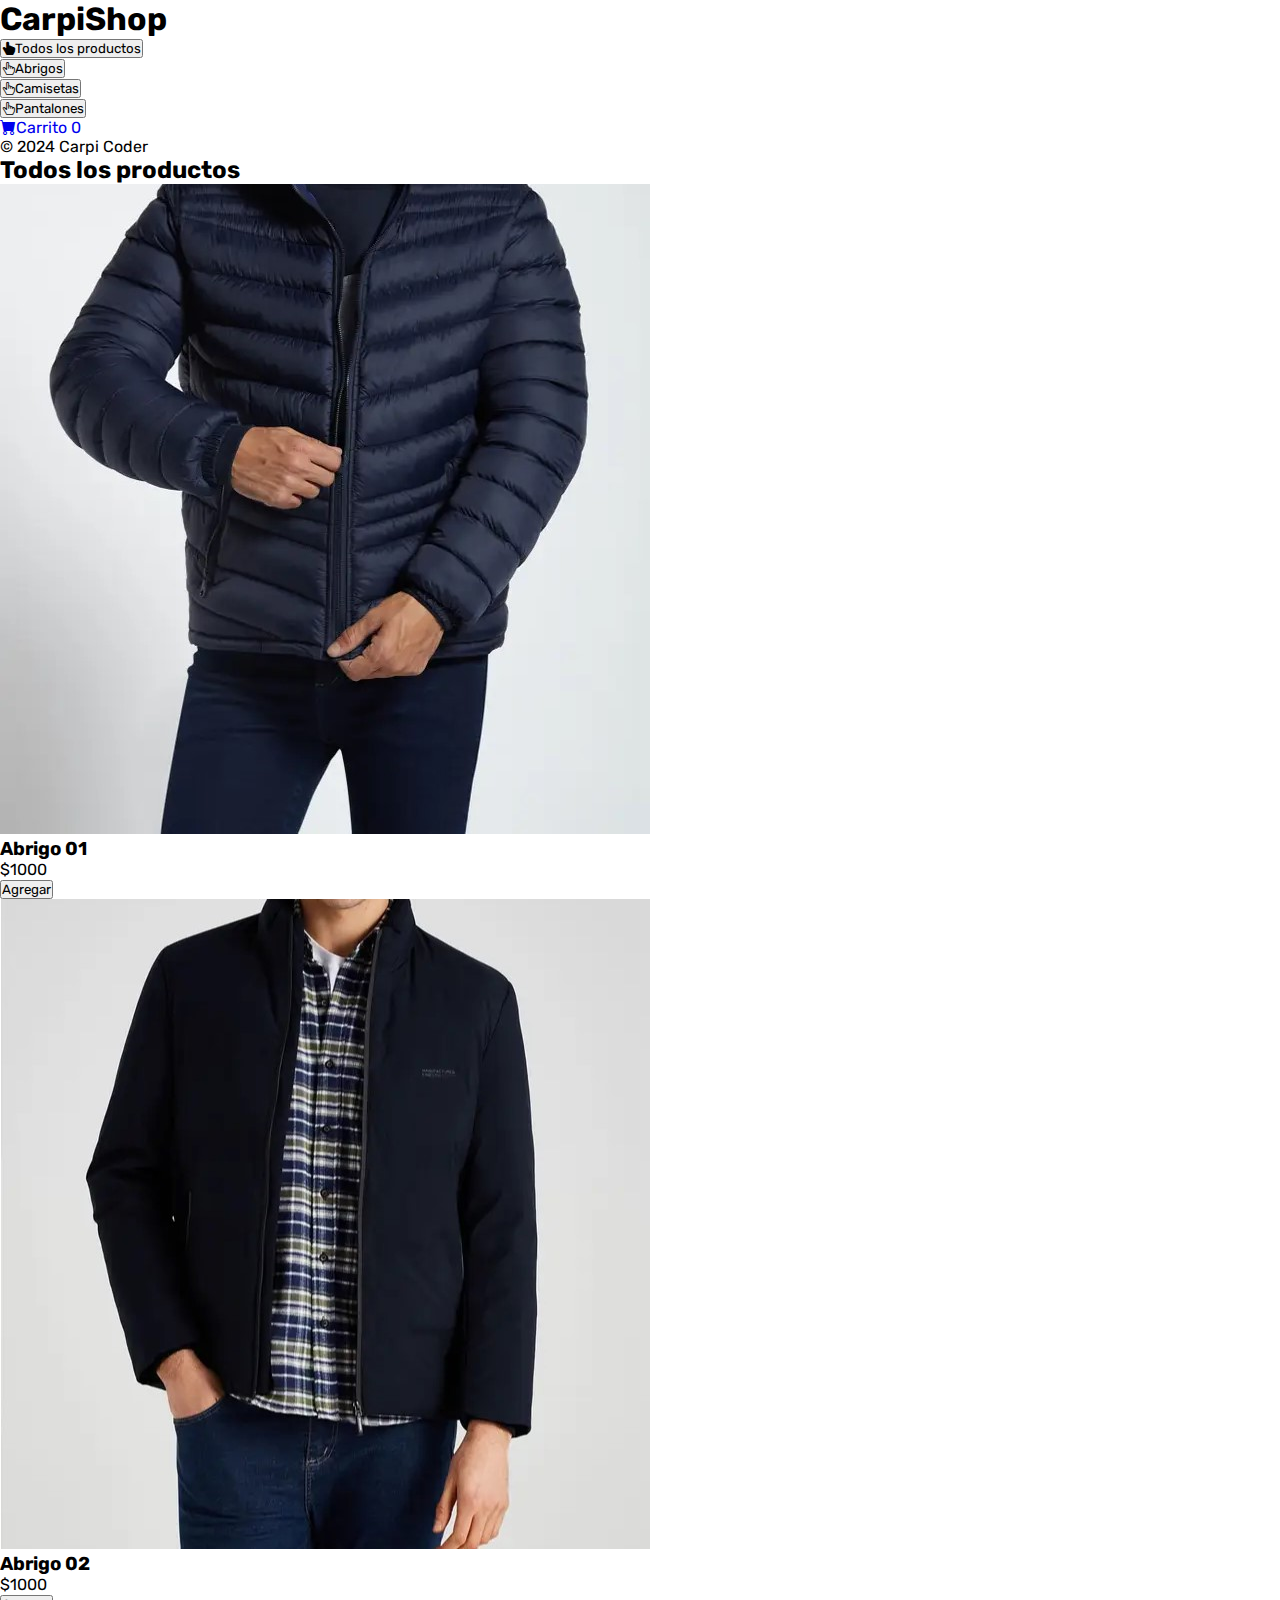
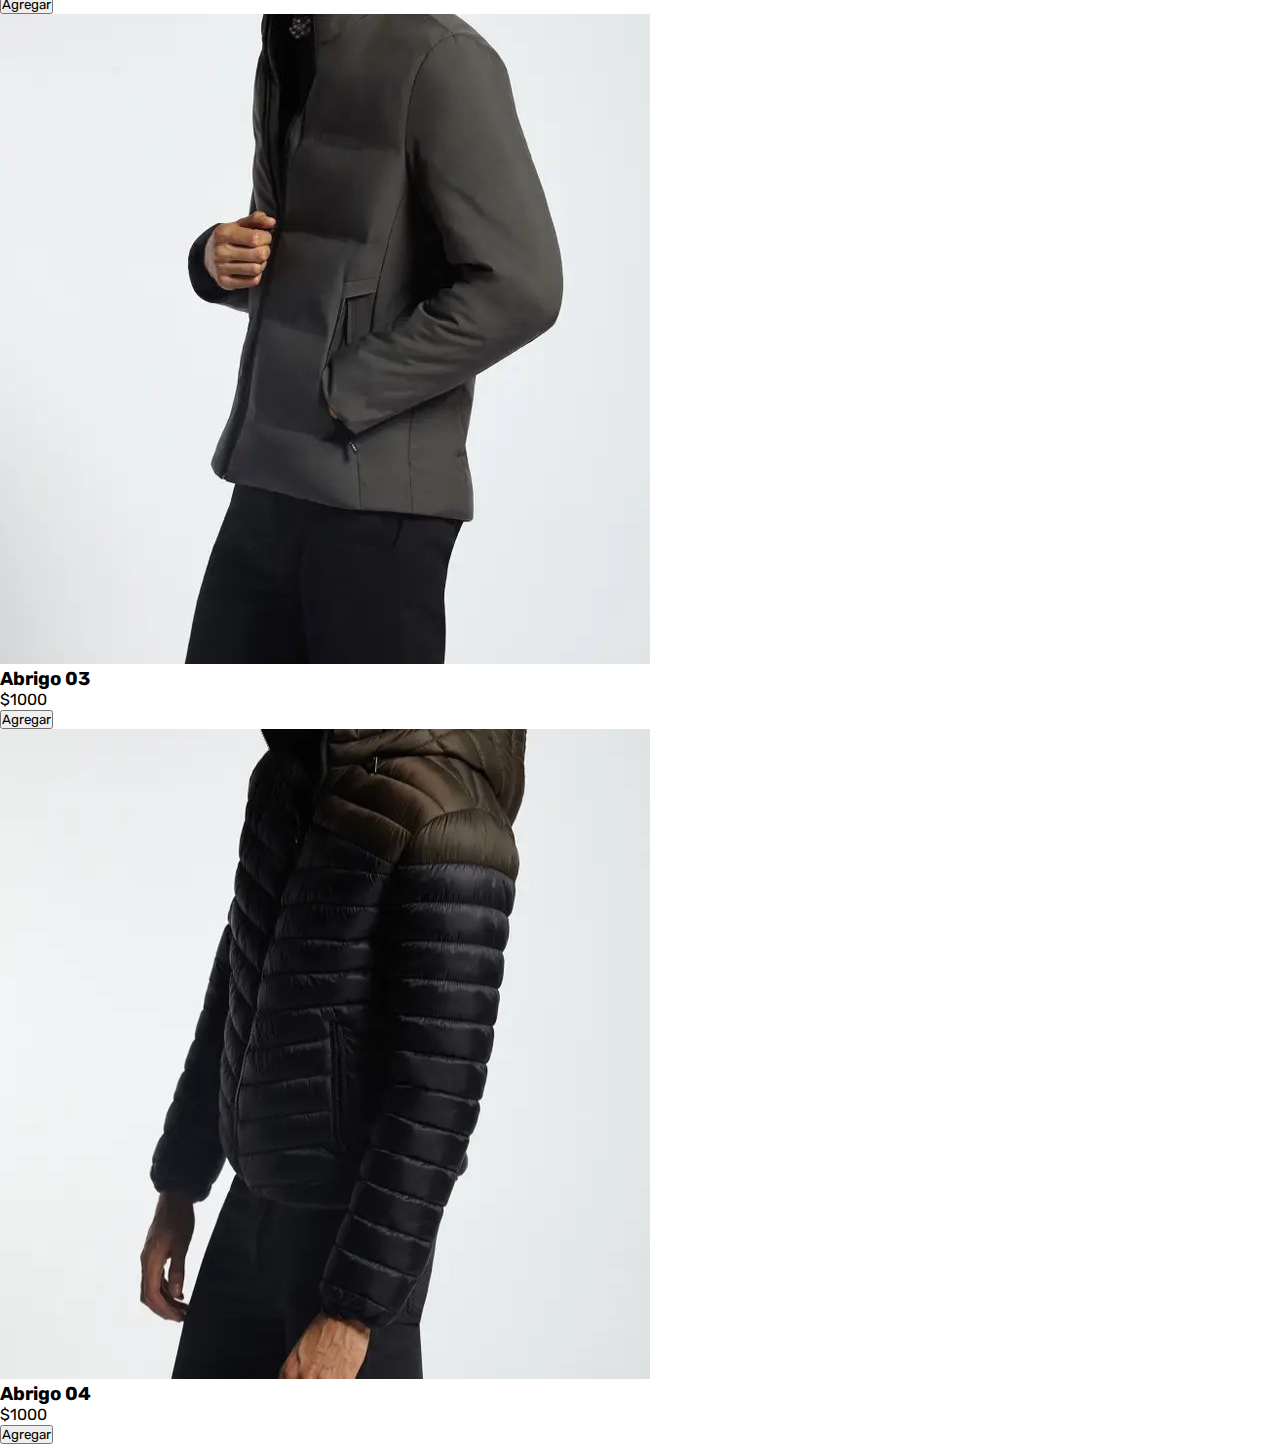
<file: index.html>
<!DOCTYPE html>
<html lang="en">

<head>
    <meta charset="UTF-8">
    <meta name="viewport" content="width=device-width, initial-scale=1.0">
    <title>CarpiShop</title>
    <link rel="stylesheet" href="https://cdn.jsdelivr.net/npm/bootstrap-icons@1.3.0/font/bootstrap-icons.css">
    <link rel="stylesheet" href="./css/main.css">
</head>

<body>

    <div class="wrapper">
        <aside>
            <header>
                <h1 class="logo">
                    CarpiShop
                </h1>
            </header>
            <nav>
                <ul>
                    <li class="boton-menu boton-categoria active"><button><i class="bi bi-hand-index-thumb-fill"></i>Todos los productos</button></li>
                    <li class="boton-menu boton-categoria"><button><i class="bi bi-hand-index-thumb"></i>Abrigos</button></li>
                    <li class="boton-menu boton-categoria"><button><i class="bi bi-hand-index-thumb"></i>Camisetas</button></li>
                    <li class="boton-menu boton-categoria"><button><i class="bi bi-hand-index-thumb"></i>Pantalones</button></li>
                    <li><a href="./carrito.html" class="boton-carrito"><i class="bi bi-cart-fill"></i>Carrito <span class="numerito">0</span> </a></li>
                </ul>
            </nav>
            <footer>
                <p class="texto-footer">© 2024 Carpi Coder</p>
            </footer>
        </aside>
        <main>
            <h2 class="titulo-principal">
                Todos los productos
            </h2>
            <div class="contenedor-productos">
                <div class="producto">
                    <img class="producto-imagen" src="./img/abrigos/01.jpg" alt="">
                    <div class="producto-detalles">
                        <h3 class="producto.titulo">Abrigo 01</h3>
                        <p class="producto-precio">$1000</p>
                        <button class="producto-agregar">Agregar</button>
                       
                    </div>
                </div>
                <div class="producto">
                    <img class="producto-imagen" src="./img/abrigos/02.jpg" alt="">
                    <div class="producto-detalles">
                        <h3 class="producto.titulo">Abrigo 02</h3>
                        <p class="producto-precio">$1000</p>
                        <button class="producto-agregar">Agregar</button>
                    </div>
                    <div class="producto">
                        <img class="producto-imagen" src="./img/abrigos/03.jpg" alt="">
                        <div class="producto-detalles">
                            <h3 class="producto.titulo">Abrigo 03</h3>
                            <p class="producto-precio">$1000</p>
                            <button class="producto-agregar">Agregar</button>
                        </div>
                    </div>
                    <div class="producto">
                        <img class="producto-imagen" src="./img/abrigos/04.jpg" alt="">
                        <div class="producto-detalles">
                            <h3 class="producto.titulo">Abrigo 04</h3>
                            <p class="producto-precio">$1000</p>
                            <button class="producto-agregar">Agregar</button>
                        </div>
                    </div>
                </div>
            </div>
        </main>
    </div>

    <script src="./js/main.js"></script>
</body>

</html>
</file>
<file: css/main.css>
@import url('https://fonts.googleapis.com/css2?family=Rubik:ital,wght@0,300..900;1,300..900&display=swap');

:root {
    --clr-main: #4b33a8;
    --clr-main: #ececec;
    --clr-main: #e2e2e2;
    --clr-main: #961818;
}

*{
    margin: 0;
    padding: 0;
    box-sizing: border-box;
    font-family: 'Rubik', 'sans-serif';
}

h1,h2,h3,h4,h5,h6,p,a,input,textarea {
    margin: 0;
    padding: 0;
}

ul{
    list-style-type:none ;
}

a{
    text-decoration: none;
}
</file>
